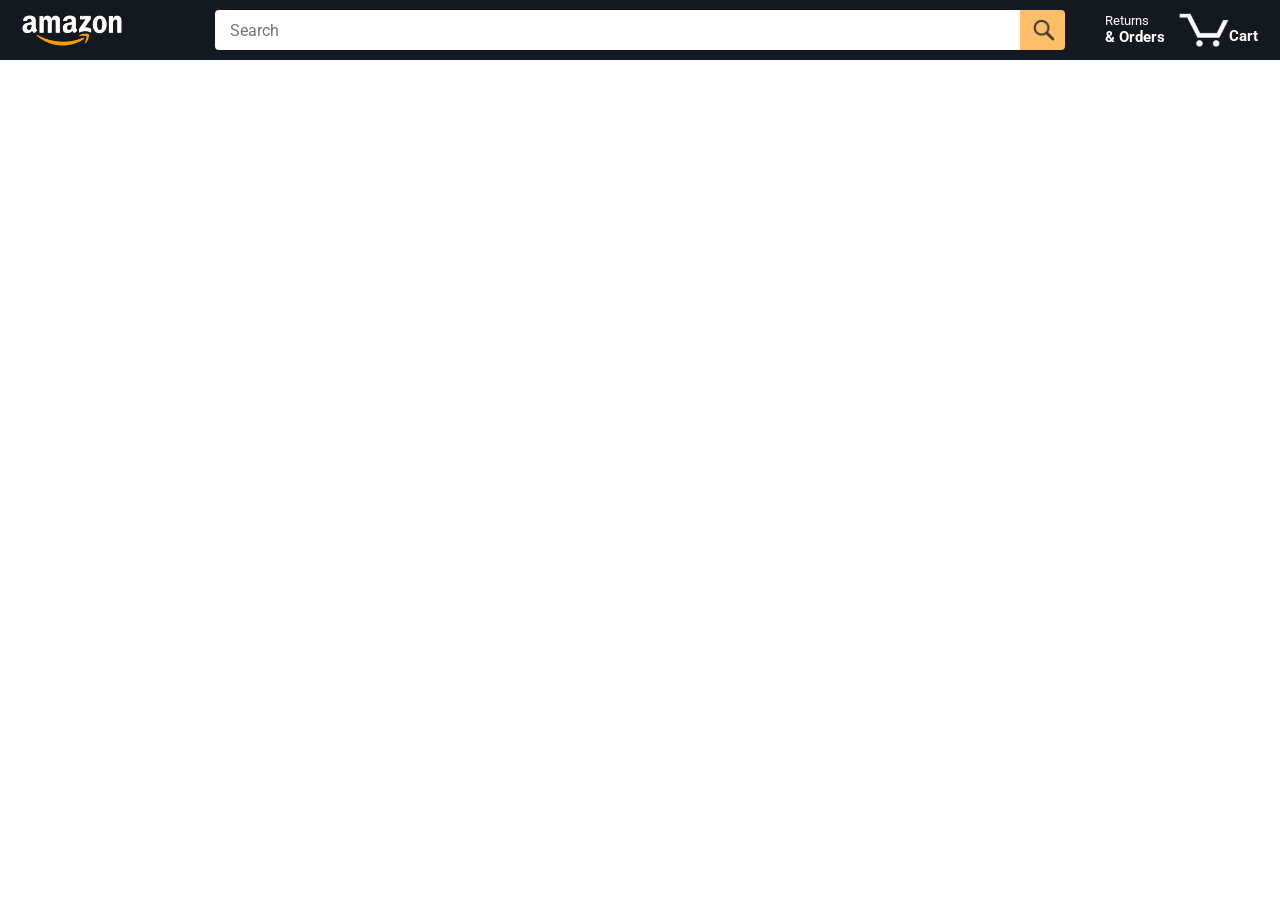
<file: index.html>
<!DOCTYPE html>
<html>
  <head>
    <title>Amazon Project</title>

    <!-- This code is needed for responsive design to work.
      (Responsive design = make the website look good on
      smaller screen sizes like a phone or a tablet). -->
    <meta name="viewport" content="width=device-width, initial-scale=1">

    <!-- Load a font called Roboto from Google Fonts. -->
    <link rel="preconnect" href="https://fonts.googleapis.com">
    <link rel="preconnect" href="https://fonts.gstatic.com" crossorigin>
    <link href="https://fonts.googleapis.com/css2?family=Roboto:wght@400;500;700&display=swap" rel="stylesheet">

    <!-- Here are the CSS files for this page. -->
    <link rel="stylesheet" href="styles/shared/general.css">
    <link rel="stylesheet" href="styles/shared/amazon-header.css">
    <link rel="stylesheet" href="styles/pages/amazon.css">
  </head>
  <body>
    <div class="amazon-header">
      <div class="amazon-header-left-section">
        <a href="amazon.html" class="header-link">
          <img class="amazon-logo"
            src="images/amazon-logo-white.png">
          <img class="amazon-mobile-logo"
            src="images/amazon-mobile-logo-white.png">
        </a>
      </div>

      <div class="amazon-header-middle-section">
        <input class="search-bar js-search-bar" type="text" placeholder="Search">

        <button class="search-button js-search-button">
          <img class="search-icon" src="images/icons/search-icon.png">
        </button>
      </div>

      <div class="amazon-header-right-section">
        <a class="orders-link header-link" href="orders.html">
          <span class="returns-text">Returns</span>
          <span class="orders-text">& Orders</span>
        </a>

        <a class="cart-link header-link" href="checkout.html">
          <img class="cart-icon" src="images/icons/cart-icon.png">
          <div class="cart-quantity js-cart-quantity"></div>
          <div class="cart-text">Cart</div>
        </a>
      </div>
    </div>
    
    <div class="main">
      <div class="products-grid js-products-grid">
      </div>
    </div>
  
    
    <script type="module" src="scripts/amazon.js"></script>
    
  </body>
</html>
</file>
<file: styles/shared/general.css>
body {
  font-family: Roboto, Arial;
  color: rgb(33, 33, 33);
  /* The <body> element has a default margin of 8px
     on all sides. This removes the default margins. */
  margin: 0;
}

/* <p> elements have a default margin on the top
   and bottom. This removes the default margins. */
p {
  margin: 0;
}

button {
  cursor: pointer;
}

select {
  cursor: pointer;
}

input, select, button {
  font-family: Roboto, Arial;
}

.button-primary {
  color: rgb(33, 33, 33);
  background-color: rgb(255, 216, 20);
  border: 1px solid rgb(252, 210, 0);
  border-radius: 8px;
  cursor: pointer;
  box-shadow: 0 2px 5px rgba(213, 217, 217, 0.5);
}

.button-primary:hover {
  background-color: rgb(247, 202, 0);
  border: 1px solid rgb(242, 194, 0);
}

.button-primary:active {
  background: rgb(255, 216, 20);
  border-color: rgb(252, 210, 0);
  box-shadow: none;
}

.button-secondary {
  color: rgb(33, 33, 33);
  background: white;
  border: 1px solid rgb(213, 217, 217);
  border-radius: 8px;
  cursor: pointer;
  box-shadow: 0 2px 5px rgba(213, 217, 217, 0.5);
}

.button-secondary:hover {
  background-color: rgb(247, 250, 250);
}

.button-secondary:active {
  background-color: rgb(237, 253, 255);
  box-shadow: none;
}

/* These styles will limit text to 2 lines. Anything
   beyond 2 lines will be replaced with "..."
   You can find this code by using an A.I. tool or by
   searching in Google.
   https://css-tricks.com/almanac/properties/l/line-clamp/ */
.limit-text-to-2-lines {
  display: -webkit-box;
  -webkit-line-clamp: 2;
  -webkit-box-orient: vertical;
  overflow: hidden;
}

.link-primary {
  color: rgb(1, 124, 182);
  cursor: pointer;
}

.link-primary:hover {
  color: rgb(196, 80, 0);
}

/* Styles for dropdown selectors. */
select {
  color: rgb(33, 33, 33);
  background-color: rgb(240, 240, 240);
  border: 1px solid rgb(213, 217, 217);
  border-radius: 8px;
  padding: 3px 5px;
  font-size: 15px;
  cursor: pointer;
  box-shadow: 0 2px 5px rgba(213, 217, 217, 0.5);
}

select:focus,
input:focus {
  outline: 2px solid rgb(255, 153, 0);
}
</file>
<file: styles/shared/amazon-header.css>
.amazon-header {
  background-color: rgb(19, 25, 33);
  color: white;
  padding-left: 15px;
  padding-right: 15px;

  display: flex;
  align-items: center;
  justify-content: space-between;

  position: fixed;
  top: 0;
  left: 0;
  right: 0;
  height: 60px;
}

.amazon-header-left-section {
  width: 180px;
}

@media (max-width: 800px) {
  .amazon-header-left-section {
    width: unset;
  }
}

.header-link {
  display: inline-block;
  padding: 6px;
  border-radius: 2px;
  cursor: pointer;
  text-decoration: none;
  border: 1px solid rgba(0, 0, 0, 0);
}

.header-link:hover {
  border: 1px solid white;
}

.amazon-logo {
  width: 100px;
  margin-top: 5px;
}

.amazon-mobile-logo {
  display: none;
}

@media (max-width: 575px) {
  .amazon-logo {
    display: none;
  }

  .amazon-mobile-logo {
    display: block;
    height: 35px;
    margin-top: 5px;
  }
}

.amazon-header-middle-section {
  flex: 1;
  max-width: 850px;
  margin-left: 10px;
  margin-right: 10px;
  display: flex;
}

.search-bar {
  flex: 1;
  width: 0;
  font-size: 16px;
  height: 38px;
  padding-left: 15px;
  border: none;
  border-top-left-radius: 4px;
  border-bottom-left-radius: 4px;
  border-top-right-radius: 0;
  border-bottom-right-radius: 0;
}

.search-button {
  background-color: rgb(254, 189, 105);
  border: none;
  width: 45px;
  height: 40px;
  border-top-right-radius: 4px;
  border-bottom-right-radius: 4px;
  flex-shrink: 0;
}

.search-icon {
  height: 22px;
  margin-left: 2px;
  margin-top: 3px;
}

.amazon-header-right-section {
  width: 180px;
  flex-shrink: 0;
  display: flex;
  justify-content: end;
}

.orders-link {
  color: white;
}

.returns-text {
  display: block;
  font-size: 13px;
}

.orders-text {
  display: block;
  font-size: 15px;
  font-weight: 700;
}

.cart-link {
  color: white;
  display: flex;
  align-items: center;
  position: relative;
}

.cart-icon {
  width: 50px;
}

.cart-text {
  margin-top: 12px;
  font-size: 15px;
  font-weight: 700;
}

.cart-quantity {
  color: rgb(240, 136, 4);
  font-size: 16px;
  font-weight: 700;

  position: absolute;
  top: 4px;
  left: 22px;
  
  width: 26px;
  text-align: center;
}
</file>
<file: styles/pages/amazon.css>
.main {
  margin-top: 60px;
}

.products-grid {
  display: grid;

  /* - In CSS Grid, 1fr means a column will take up the
       remaining space in the grid.
     - If we write 1fr 1fr ... 1fr; 8 times, this will
       divide the grid into 8 columns, each taking up an
       equal amount of the space.
     - repeat(8, 1fr); is a shortcut for repeating "1fr"
       8 times (instead of typing out "1fr" 8 times).
       repeat(...) is a special property that works with
       display: grid; */
  grid-template-columns: repeat(8, 1fr);
}

/* @media is used to create responsive design (making the
   website look good on any screen size). This @media
   means when the screen width is 2000px or less, we
   will divide the grid into 7 columns instead of 8. */
@media (max-width: 2000px) {
  .products-grid {
    grid-template-columns: repeat(7, 1fr);
  }
}

/* This @media means when the screen width is 1600px or
   less, we will divide the grid into 6 columns. */
@media (max-width: 1600px) {
  .products-grid {
    grid-template-columns: repeat(6, 1fr);
  }
}

@media (max-width: 1300px) {
  .products-grid {
    grid-template-columns: repeat(5, 1fr);
  }
}

@media (max-width: 1000px) {
  .products-grid {
    grid-template-columns: repeat(4, 1fr);
  }
}

@media (max-width: 800px) {
  .products-grid {
    grid-template-columns: repeat(3, 1fr);
  }
}

@media (max-width: 575px) {
  .products-grid {
    grid-template-columns: repeat(2, 1fr);
  }
}

@media (max-width: 450px) {
  .products-grid {
    grid-template-columns: 1fr;
  }
}

.product-container {
  padding-top: 40px;
  padding-bottom: 25px;
  padding-left: 25px;
  padding-right: 25px;

  border-right: 1px solid rgb(231, 231, 231);
  border-bottom: 1px solid rgb(231, 231, 231);

  display: flex;
  flex-direction: column;
}

.product-image-container {
  display: flex;
  justify-content: center;
  align-items: center;

  height: 180px;
  margin-bottom: 20px;
}

.product-image {
  /* Images will overflow their container by default. To
    prevent this, we set max-width and max-height to 100%
    so they stay inside their container. */
  max-width: 100%;
  max-height: 100%;
}

.product-name {
  height: 40px;
  margin-bottom: 5px;
}

.product-rating-container {
  display: flex;
  align-items: center;
  margin-bottom: 10px;
}

.product-rating-stars {
  width: 100px;
  margin-right: 6px;
}

.product-rating-count {
  color: rgb(1, 124, 182);
  cursor: pointer;
  margin-top: 3px;
}

.product-price {
  font-weight: 700;
  margin-bottom: 10px;
}

.product-quantity-container {
  margin-bottom: 17px;
}

.product-spacer {
  flex: 1;
}

.added-to-cart {
  color: rgb(6, 125, 98);
  font-size: 16px;

  display: flex;
  align-items: center;
  margin-bottom: 8px;

  /* At first, the "Added to cart" message will
     be invisible. Use JavaScript to change the
     opacity and make it visible. */
  opacity: 0;
}

.added-to-cart img {
  height: 20px;
  margin-right: 5px;
}

.add-to-cart-button {
  width: 100%;
  padding: 8px;
  border-radius: 50px;
}

.display-added {
  opacity: 1;
}
</file>
